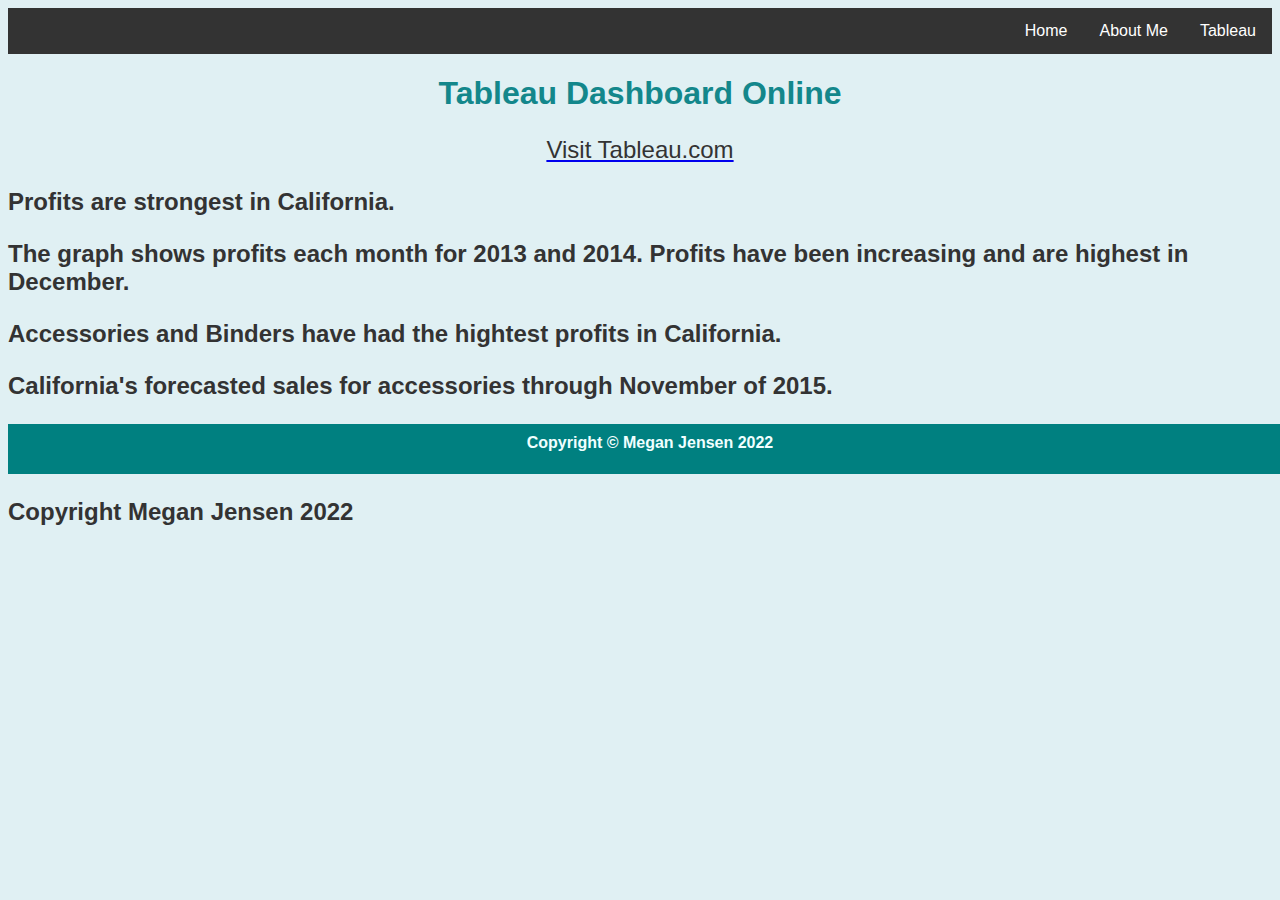
<file: html/tableau.html>
<!--Megan Jensen 4.16.22-->
<!DOCTYPE html>
<html lang="en">
<head>
    <meta charset="UTF-8">
    <meta http-equiv="X-UA-Compatible" content="IE=edge">
    <meta name="viewport" content="width=device-width, initial-scale=1.0">
    <link rel="stylesheet" href="/html/styles/bootstyles.css" type="text/css">
    <title>Tableau Dashboard</title>
</head>
<body>
    <!--Navigation-->
    <ul>
        <li><a href="/html/tableau.html">Tableau</a></li>
        <li><a href="/html/about.html">About Me</a></li>
        <li><a href="/index.html">Home</a></li>
      </ul>
    <!--Main Content-->
    <body class="BackgroundColor"></body>
        <center><h1>Tableau Dashboard Online</h1></center>
            <a href="https://www.tableau.com/"><center><p>Visit Tableau.com</p></center></a>
    <div class='tableauPlaceholder' id='viz1650146091374' style='position: relative'>
        <noscript>
            <a href='#'>
                <img alt='&lt;How are profits faring in each of the 50 states?&gt; ' 
                src='https:&#47;&#47;public.tableau.com&#47;static&#47;images&#47;Gl&#47;GlobalSuperstoreDataforMySite&#47;Howareprofitsfaringineachofthe50states&#47;1_rss.png' style='border: none' />
            </a>
        </noscript>
        <object class='tableauViz'  style='display:none;'>
            <param name='host_url' value='https%3A%2F%2Fpublic.tableau.com%2F' /> 
            <param name='embed_code_version' value='3' /> 
            <param name='site_root' value='' />
            <param name='name' value='GlobalSuperstoreDataforMySite&#47;Howareprofitsfaringineachofthe50states' />
            <param name='tabs' value='no' />
            <param name='toolbar' value='yes' />
            <param name='static_image' value='https:&#47;&#47;public.tableau.com&#47;static&#47;images&#47;Gl&#47;GlobalSuperstoreDataforMySite&#47;Howareprofitsfaringineachofthe50states&#47;1.png' /> 
            <param name='animate_transition' value='yes' />
            <param name='display_static_image' value='yes' />
            <param name='display_spinner' value='yes' />
            <param name='display_overlay' value='yes' />
            <param name='display_count' value='yes' />
            <param name='language' value='en-US' />
            <param name='filter' value='publish=yes' />
        </object>
    </div>                
    <script type='text/javascript'>                    
    var divElement = document.getElementById('viz1650146091374');                    
    var vizElement = divElement.getElementsByTagName('object')[0];                    
    vizElement.style.width='100%';
    vizElement.style.height=(divElement.offsetWidth*0.75)+'px';                    
    var scriptElement = document.createElement('script');                    
    scriptElement.src = 'https://public.tableau.com/javascripts/api/viz_v1.js';                    
    vizElement.parentNode.insertBefore(scriptElement, vizElement);                
    </script>
    <p><b>Profits are strongest in California.<b></b></p>
    <div class='tableauPlaceholder' id='viz1650148486933' style='position: relative'><noscript><a href='#'><img alt=' ' src='https:&#47;&#47;public.tableau.com&#47;static&#47;images&#47;Gl&#47;GlobalSuperstoreDataforMySite&#47;Highest-profitstates&#47;1_rss.png' style='border: none' /></a></noscript><object class='tableauViz'  style='display:none;'><param name='host_url' value='https%3A%2F%2Fpublic.tableau.com%2F' /> <param name='embed_code_version' value='3' /> <param name='site_root' value='' /><param name='name' value='GlobalSuperstoreDataforMySite&#47;Highest-profitstates' /><param name='tabs' value='yes' /><param name='toolbar' value='yes' /><param name='static_image' value='https:&#47;&#47;public.tableau.com&#47;static&#47;images&#47;Gl&#47;GlobalSuperstoreDataforMySite&#47;Highest-profitstates&#47;1.png' /> <param name='animate_transition' value='yes' /><param name='display_static_image' value='yes' /><param name='display_spinner' value='yes' /><param name='display_overlay' value='yes' /><param name='display_count' value='yes' /><param name='language' value='en-US' /></object></div>                <script type='text/javascript'>                    var divElement = document.getElementById('viz1650148486933');                    var vizElement = divElement.getElementsByTagName('object')[0];                    vizElement.style.width='100%';vizElement.style.height=(divElement.offsetWidth*0.75)+'px';                    var scriptElement = document.createElement('script');                    scriptElement.src = 'https://public.tableau.com/javascripts/api/viz_v1.js';                    vizElement.parentNode.insertBefore(scriptElement, vizElement);                
    </script>
    <p><b>The graph shows profits each month for 2013 and 2014. Profits have been increasing and are highest in December.<b></b></p>
    <div class='tableauPlaceholder' id='viz1650154027799' style='position: relative'><noscript><a href='#'><img alt=' ' src='https:&#47;&#47;public.tableau.com&#47;static&#47;images&#47;Gl&#47;GlobalSuperstoreDataforMySite&#47;Calif_ProfitsforProduct&#47;1_rss.png' style='border: none' /></a></noscript><object class='tableauViz'  style='display:none;'><param name='host_url' value='https%3A%2F%2Fpublic.tableau.com%2F' /> <param name='embed_code_version' value='3' /> <param name='site_root' value='' /><param name='name' value='GlobalSuperstoreDataforMySite&#47;Calif_ProfitsforProduct' /><param name='tabs' value='yes' /><param name='toolbar' value='yes' /><param name='static_image' value='https:&#47;&#47;public.tableau.com&#47;static&#47;images&#47;Gl&#47;GlobalSuperstoreDataforMySite&#47;Calif_ProfitsforProduct&#47;1.png' /> <param name='animate_transition' value='yes' /><param name='display_static_image' value='yes' /><param name='display_spinner' value='yes' /><param name='display_overlay' value='yes' /><param name='display_count' value='yes' /><param name='language' value='en-US' /></object></div>                <script type='text/javascript'>                    var divElement = document.getElementById('viz1650154027799');                    var vizElement = divElement.getElementsByTagName('object')[0];                    vizElement.style.width='100%';vizElement.style.height=(divElement.offsetWidth*0.75)+'px';                    var scriptElement = document.createElement('script');                    scriptElement.src = 'https://public.tableau.com/javascripts/api/viz_v1.js';                    vizElement.parentNode.insertBefore(scriptElement, vizElement);                
    </script>
    <p><b>Accessories and Binders have had the hightest profits in California.<b></b></p>
    <div class='tableauPlaceholder' id='viz1650154154287' style='position: relative'><noscript><a href='#'><img alt=' ' src='https:&#47;&#47;public.tableau.com&#47;static&#47;images&#47;Gl&#47;GlobalSuperstoreDataforMySite&#47;ForecastSales&#47;1_rss.png' style='border: none' /></a></noscript><object class='tableauViz'  style='display:none;'><param name='host_url' value='https%3A%2F%2Fpublic.tableau.com%2F' /> <param name='embed_code_version' value='3' /> <param name='site_root' value='' /><param name='name' value='GlobalSuperstoreDataforMySite&#47;ForecastSales' /><param name='tabs' value='yes' /><param name='toolbar' value='yes' /><param name='static_image' value='https:&#47;&#47;public.tableau.com&#47;static&#47;images&#47;Gl&#47;GlobalSuperstoreDataforMySite&#47;ForecastSales&#47;1.png' /> <param name='animate_transition' value='yes' /><param name='display_static_image' value='yes' /><param name='display_spinner' value='yes' /><param name='display_overlay' value='yes' /><param name='display_count' value='yes' /><param name='language' value='en-US' /></object></div>                <script type='text/javascript'>                    var divElement = document.getElementById('viz1650154154287');                    var vizElement = divElement.getElementsByTagName('object')[0];                    vizElement.style.width='100%';vizElement.style.height=(divElement.offsetWidth*0.75)+'px';                    var scriptElement = document.createElement('script');                    scriptElement.src = 'https://public.tableau.com/javascripts/api/viz_v1.js';                    vizElement.parentNode.insertBefore(scriptElement, vizElement);                
    </script>
    <p><b>California's forecasted sales for accessories through November of 2015.<b></b></p>
    <div id="footer">
        Copyright &copy; Megan Jensen 2022
    </div> 
</body>
<footer>
    <p>Copyright Megan Jensen 2022</p>
</footer>
</html>
</file>
<file: html/styles/bootstyles.css>
/*My Custom style Sheet for the Tableau Page*/
.active {
    background-color: #13878b;
  }
  ul {
    list-style-type: none;
    margin: 0;
    padding: 0;
    overflow: hidden;
    background-color: #333;
  }
  
  li {
    float: right;
  }
  
  li a {
    display: block;
    color: white;
    text-align: center;
    padding: 14px 16px;
    text-decoration: none;
    font-family: Arial, Helvetica, sans-serif;
  }
  
  /* Change the link color to #13878b on hover */
  li a:hover {
    background-color: #13878b;
  }
  h1 {
      font-family: Arial, Helvetica, sans-serif;
      color: #13878b;
  }
  p {
    font-family: Arial, Helvetica, sans-serif;
    color: #333;
    position: relative;
    font-size: 24px;
}
.BackgroundColor {
    background-color: #e0f0f3;
  }
  #footer {
    position: relative;
    text-align: center;
    padding: 10px 10px 0px 10px;
    bottom: 0;
    width: 100%;
    /* Height of the footer*/ 
    height: 40px;
    background: teal;
    color:azure;
    font-family: Arial, Helvetica, sans-serif;
}
</file>
